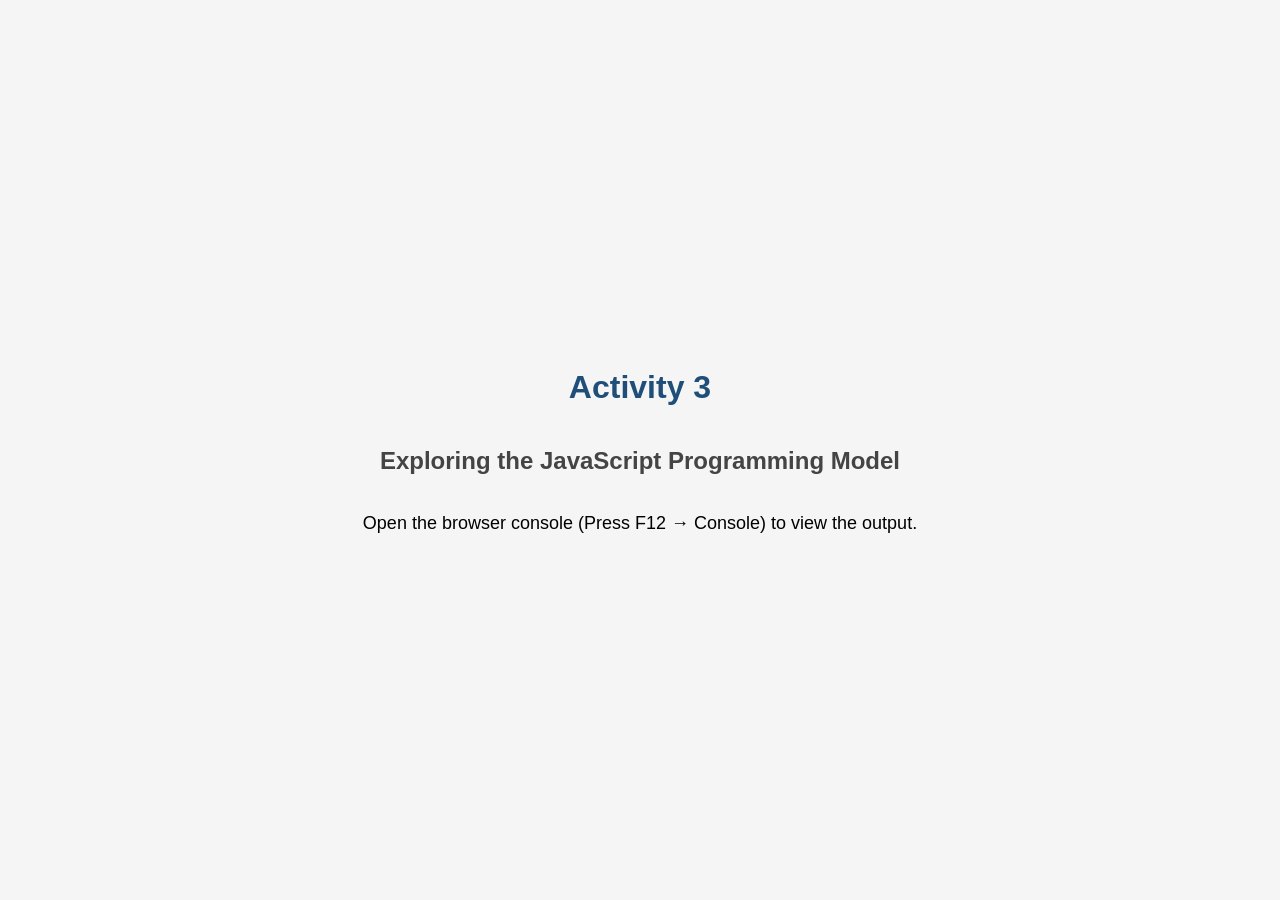
<file: index.html>
<!DOCTYPE html>
<html lang="en">
<head>
    <meta charset="UTF-8">
    <meta name="viewport" content="width=device-width, initial-scale=1.0">
    <title>Document</title>
    <title>Exploring the JavaScript Programming Model</title>

    <link rel="stylesheet" href="style.css">
</head>
<body>
    
</body>
</html>

    <h1>Activity 3</h1>
    <h2>Exploring the JavaScript Programming Model</h2>

    <p>Open the browser console (Press F12 → Console) to view the output.</p>

    <script src="script.js"></script>



</body>
</html>
</file>
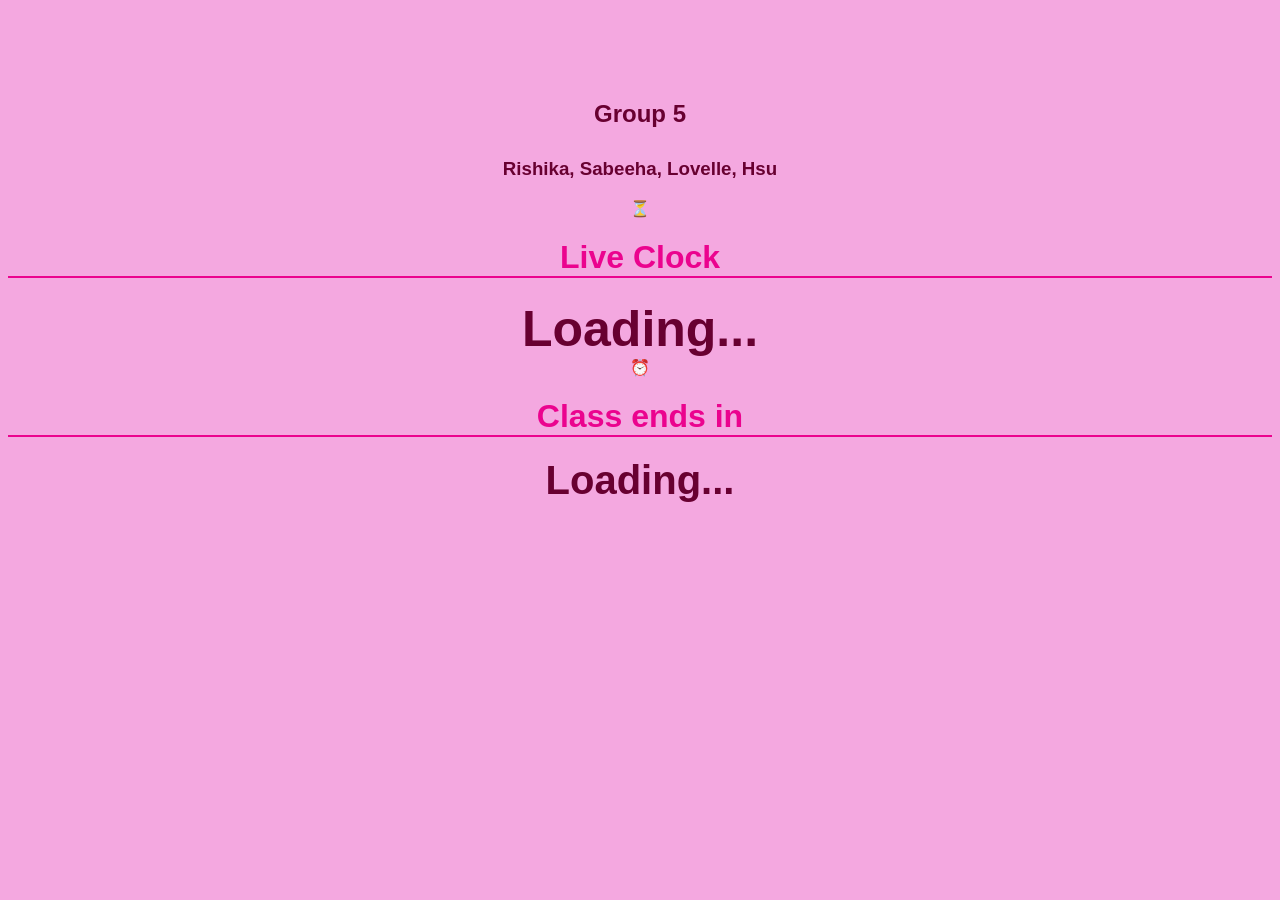
<file: week14_htmlcustom.html>
<!DOCTYPE html>
<html lang="en">
<head>
    <meta charset="UTF-8">
    <meta name="viewport" content="width=device-width, initial-scale=1.0">
    <link rel="stylesheet" href="week14_activity.css">
    <title>Week14 Group 5 FED</title>
</head>
<body>
    <h2>Group 5</h2>
    <h3> Rishika, Sabeeha, Lovelle, Hsu</h3>

    <div>⏳</div>
    <h1>Live Clock</h1>
    <div id="timeDisplay">Loading...</div>
    
    <div>⏰</div>
    <h1>Class ends in</h1>
    <div id="demo">Loading...</div>
    <script src="week14_activity1.js"></script>
</body>
</html>
</file>
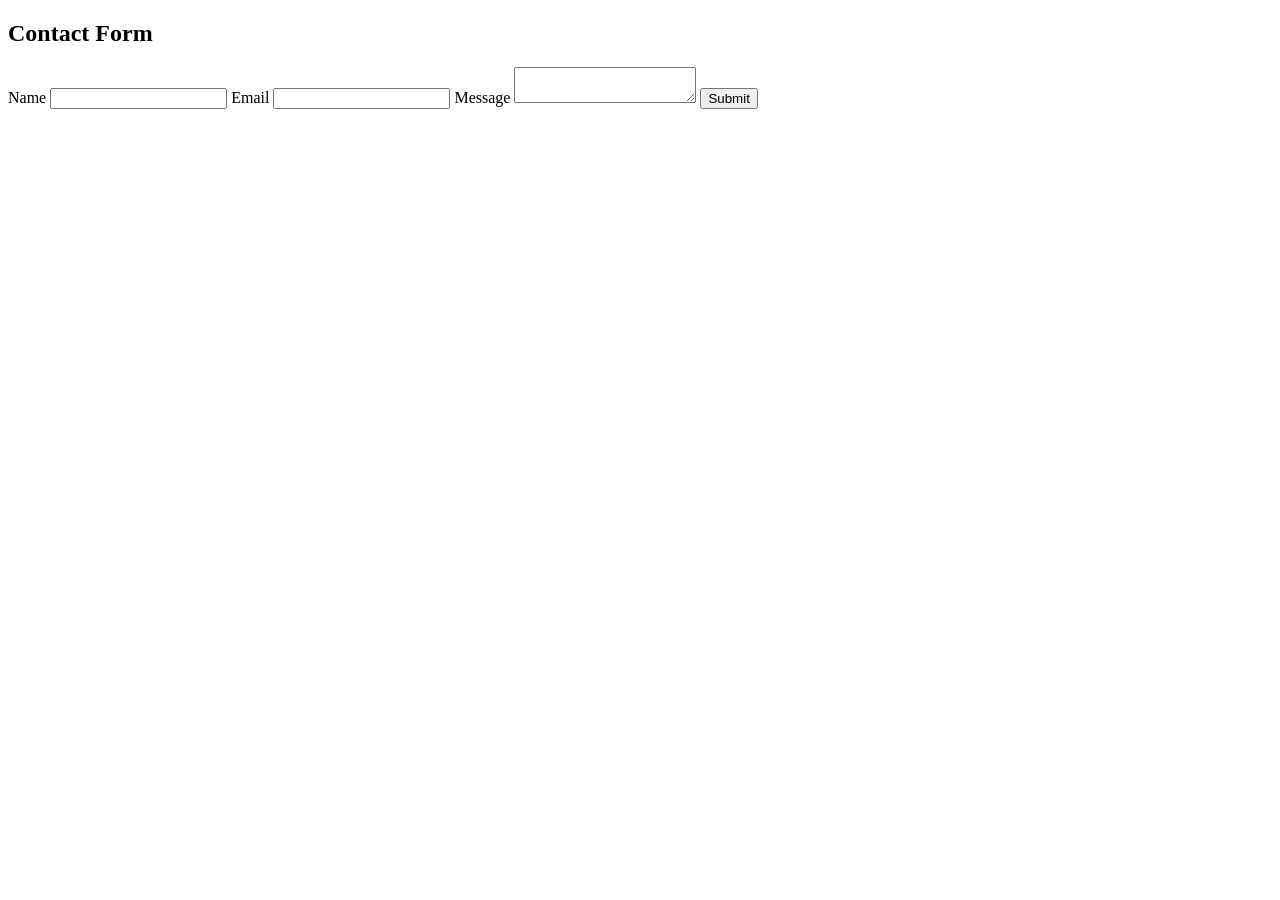
<file: week15_activity1.html>
<!DOCTYPE html>
<html lang="en">
<head>
    <meta charset="UTF-8">
    <meta name="viewport" content="width=device-width, initial-scale=1.0">
    <title>Contact form</title>
</head>
<body>
    <h2>Contact Form</h2>
    <form id="contactForm">
        <label for="name">Name</label>
        <input type="text" id="name">
        <label for="email">Email</label>
        <input type="email" id="email">
        <label for="message">Message</label>
        <textarea id="message"></textarea> 
        <button type="submit">Submit</button>
    </form>
    <div id="errorMessages"></div>
    <script src="week15_activity1.js"></script>
</body>
</html>
</file>
<file: style.css>
body{
    font-family: Arial, sans-serif;
    background-color: #f5f5f5;

    display:flex;
    flex-direction:column;
    justify-content:center;
    align-items:center;

    height:100vh;
    margin:0;
}

h1{
    color:#1f4e79;
}

h2{
    color:#444;
}

p{
    font-size:18px;
}
</file>
<file: week14_activity.css>
body {
    text-align: center;
    font-family: Arial, sans-serif;
    background-color: #f4a8e0;
    margin-top: 100px;
}

h1 {
    color: rgb(235, 3, 142);
    border-bottom: 2px solid rgb(235, 3, 142);
}

h2 {
    color: rgb(104, 0, 49);
    margin-top: 50px;

}

h3 {
    color: rgb(104, 0, 49);
    margin-top: 30px;
}

#timeDisplay {
    font-size: 50px;
    font-weight: bold;
    color: rgb(104, 0, 49);
}

#demo {
    font-size: 40px;
    font-weight: bold;
    color: rgb(104, 0, 49);
}
</file>
